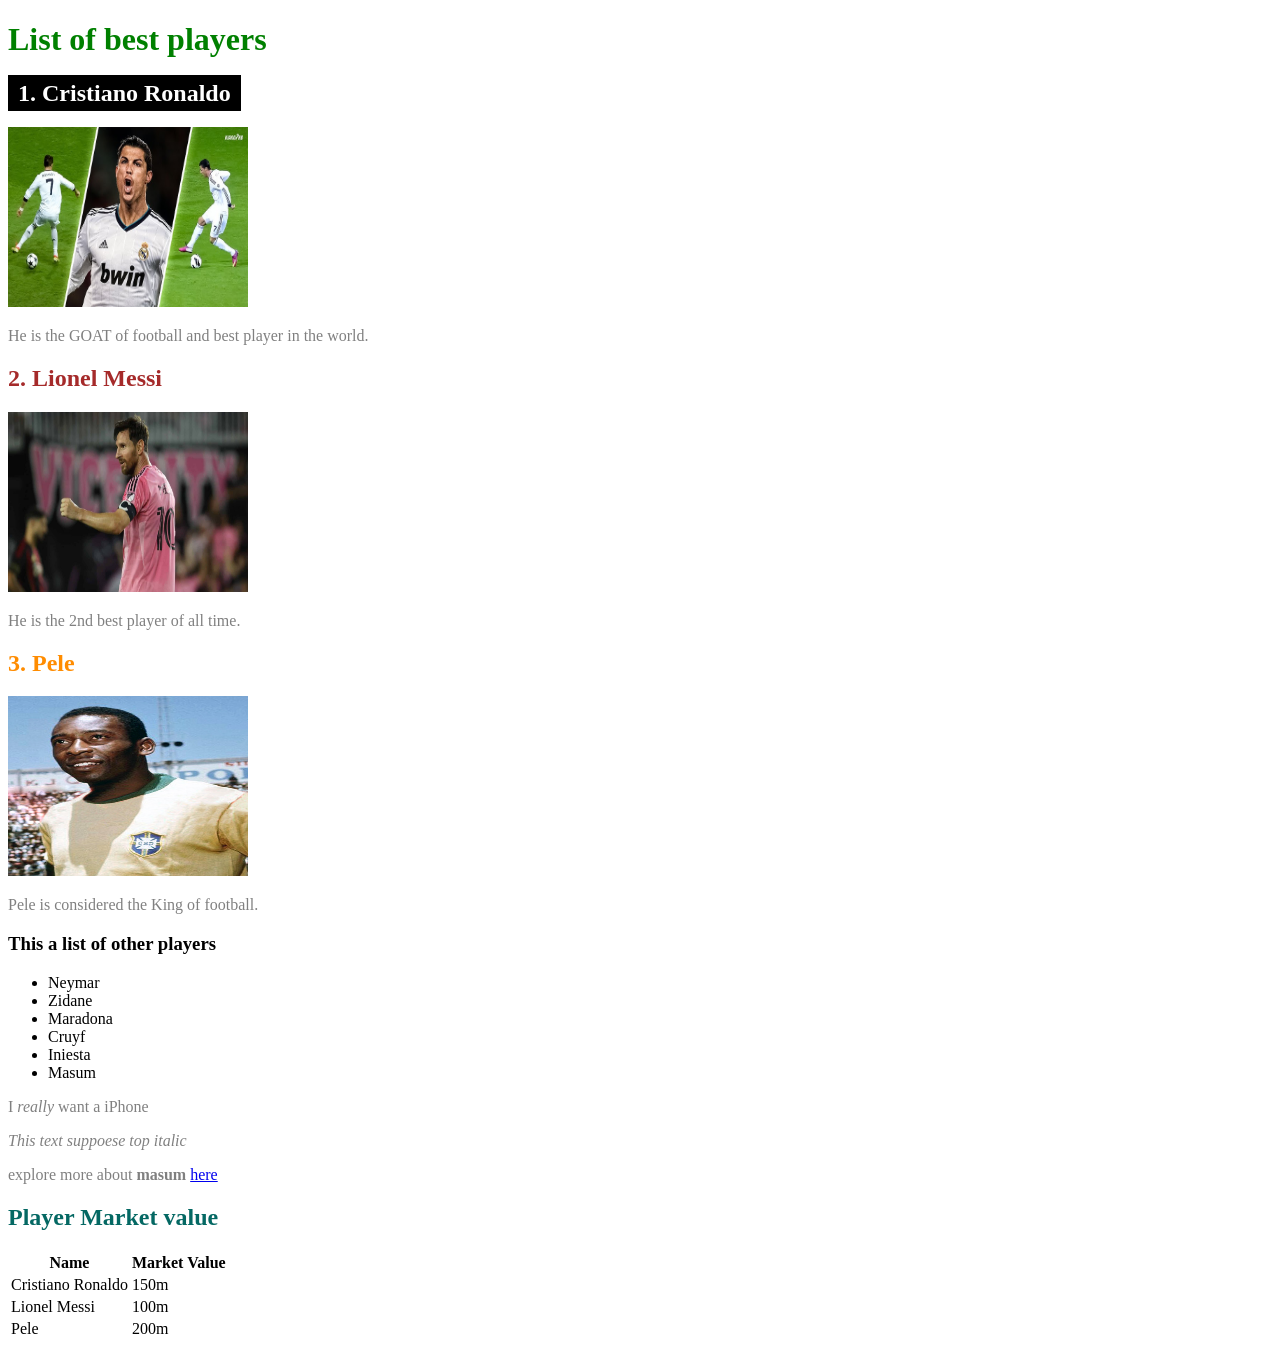
<file: index.html>
<!doctype html>
<html>
  <head>
    <title>Top Football Players</title>
    <link rel="stylesheet" href="style.css" />
  </head>
  <body>
    <div>
      <div>
        <h1>List of best players</h1>
        <h2 id="cr7"><span class="cr7">1. Cristiano Ronaldo</span></h2>
        <img src="cr7.jpg" width="240" height="180" alt="" />
      </div>
      <p>He is the GOAT of football and best player in the world.</p>
      <h2 id="lm10">2. Lionel Messi</h2>
      <img src="messi.jpg" width="240" height="180" alt="" />
      <p>He is the 2nd best player of all time.</p>
      <h2 id="king">3. Pele</h2>
      <img src="pele.jpg" width="240" height="180" alt="" />
      <p>Pele is considered the King of football.</p>
    </div>

    <div>
      <h3>This a list of other players</h3>
      <ul>
        <li>Neymar</li>
        <li>Zidane</li>
        <li>Maradona</li>
        <li>Cruyf</li>
        <li>Iniesta</li>
        <li>Masum</li>
      </ul>
    </div>
    <p>I <em>really</em> want a iPhone</p>
    <p><i>This text suppoese top italic</i></p>
    <div>
      <p>
        explore more about <strong>masum</strong> <a href="masum.html">here</a>
      </p>
    </div>

    <div>
      <h2>Player Market value</h2>
      <table>
        <th>Name</th>
        <th>Market Value</th>
        <tr>
          <td>Cristiano Ronaldo</td>
          <td>150m</td>
        </tr>
        <tr>
          <td>Lionel Messi</td>
          <td>100m</td>
        </tr>
        <tr>
          <td>Pele</td>
          <td>200m</td>
        </tr>
      </table>
    </div>
  </body>
</html>
</file>
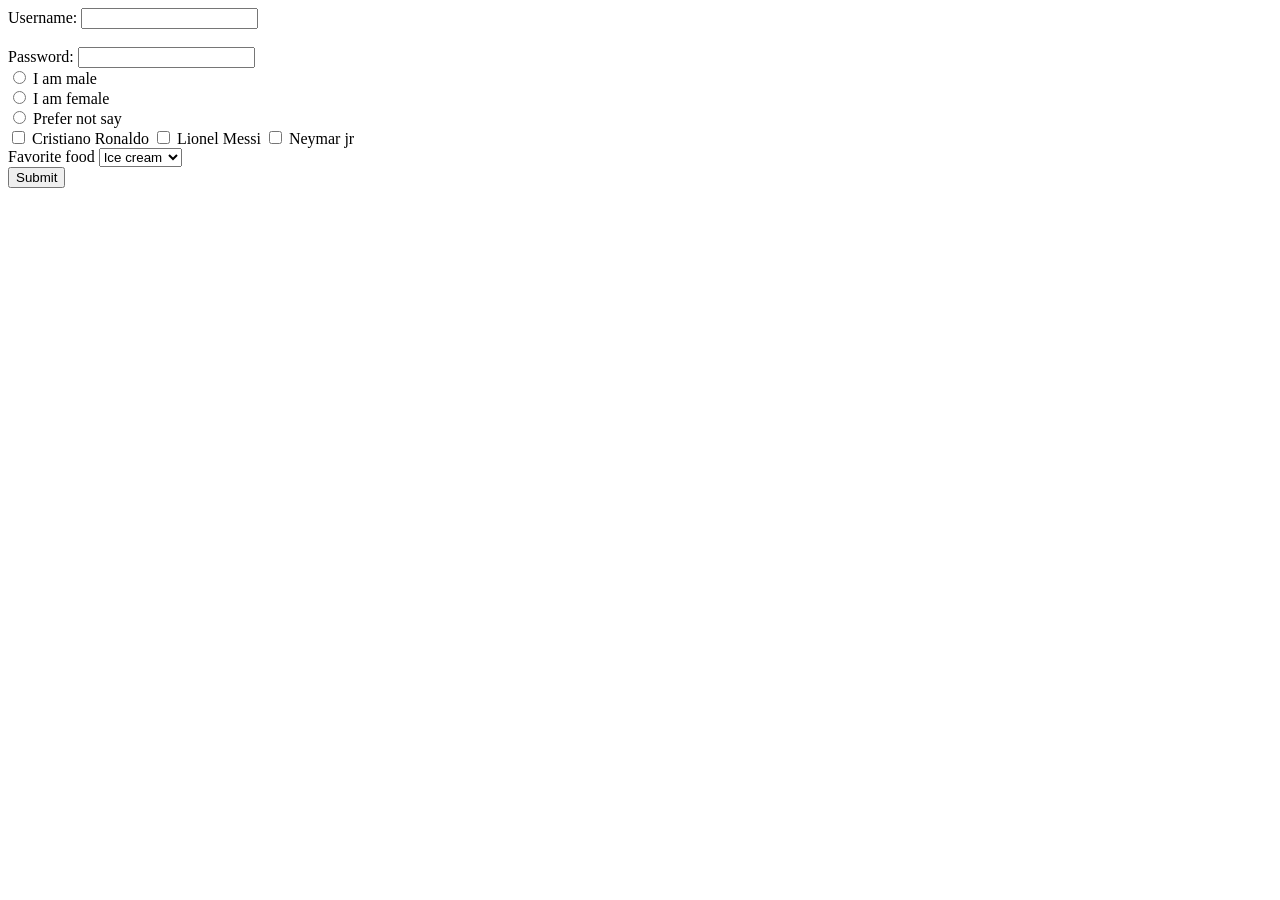
<file: forms.html>
<!doctype html>
<html lang="en">
  <head>
    <meta charset="UTF-8" />
    <meta name="viewport" content="width=device-width, initial-scale=1.0" />
    <title>Document</title>
  </head>
  <body>
    <form action="/registration" method="post">
      <label for="username">Username:</label>
      <input type="text" name="username" id="username" /><br /><br />

      <label for="password">Password:</label>
      <input type="password" name="password" id="password" /><br />

      <input type="radio" name="gender" id="male" value="male" />
      <label for="male">I am male</label><br />

      <input type="radio" name="gender" id="female" value="female" />
      <label for="female">I am female</label><br />

      <input type="radio" name="gender" id="other" value="other" />
      <label for="other">Prefer not say</label><br />

      <input
        type="checkbox"
        name="f_player"
        id="Cristiano Ronaldo"
        value="Cristiano Ronaldo"
      />
      <label for="Cristiano Ronaldo">Cristiano Ronaldo</label>

      <input
        type="checkbox"
        name="f_player"
        id="Lionel Messi"
        value="Lionel Messi"
      />
      <label for="Lionel Messi">Lionel Messi</label>

      <input type="checkbox" name="f_player" id="Neymar Jr" value="Neymar Jr" />
      <label for="Neymar Jr">Neymar jr</label><br />

      <label for="food">Favorite food</label>
      <select name="food" id="food">
        <option value="Ice cream">Ice cream</option>
        <option value="Chocolate">Chocolate</option>
        <option value="Candy">Candy</option></select
      ><br />

      <input type="submit" />
    </form>
  </body>
</html>
</file>
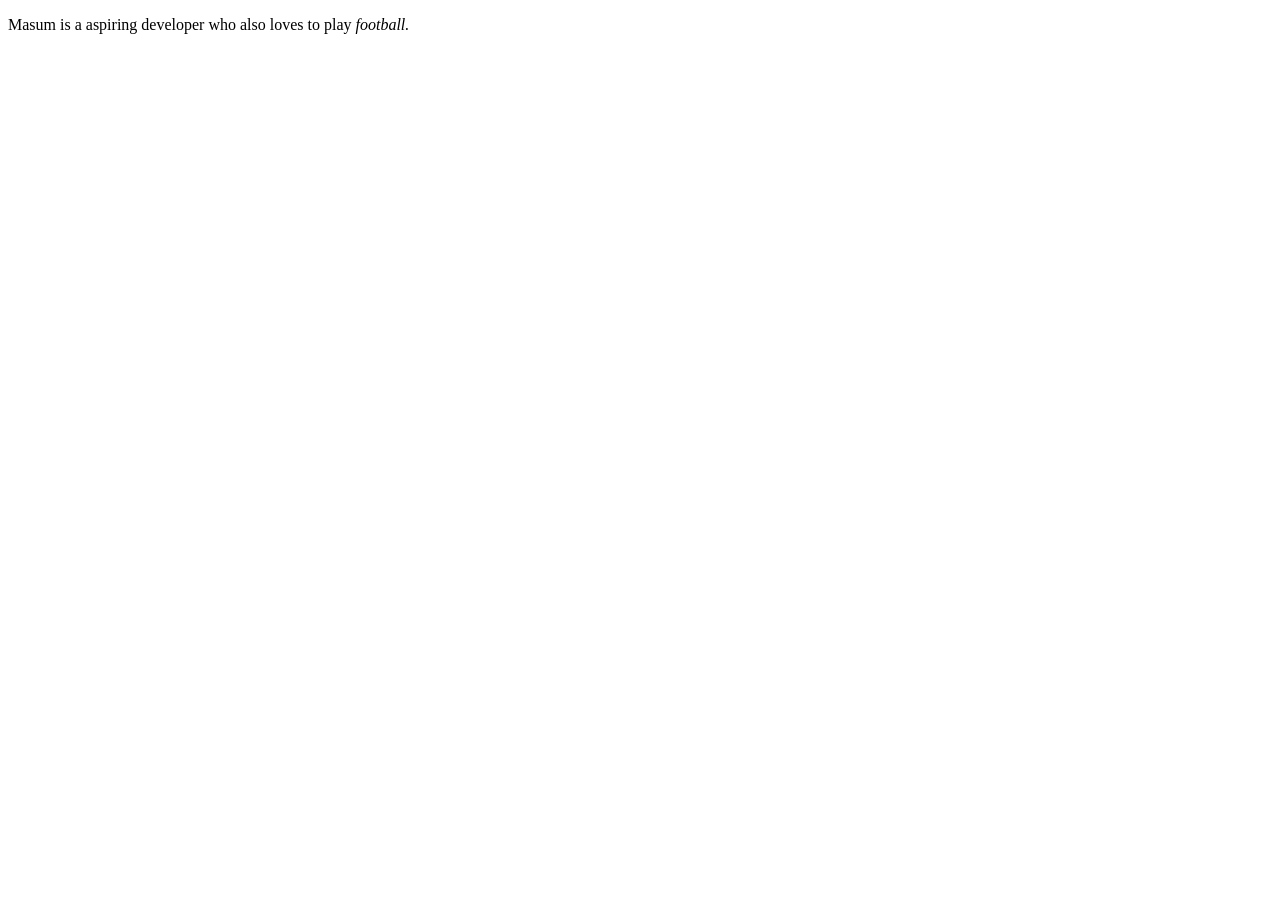
<file: masum.html>
<!doctype html>
<html>
  <head>
    <title>Top Football Players</title>
  </head>
  <body>
    <p>
      Masum is a aspiring developer who also loves to play <em>football.</em>
    </p>
  </body>
</html>
</file>
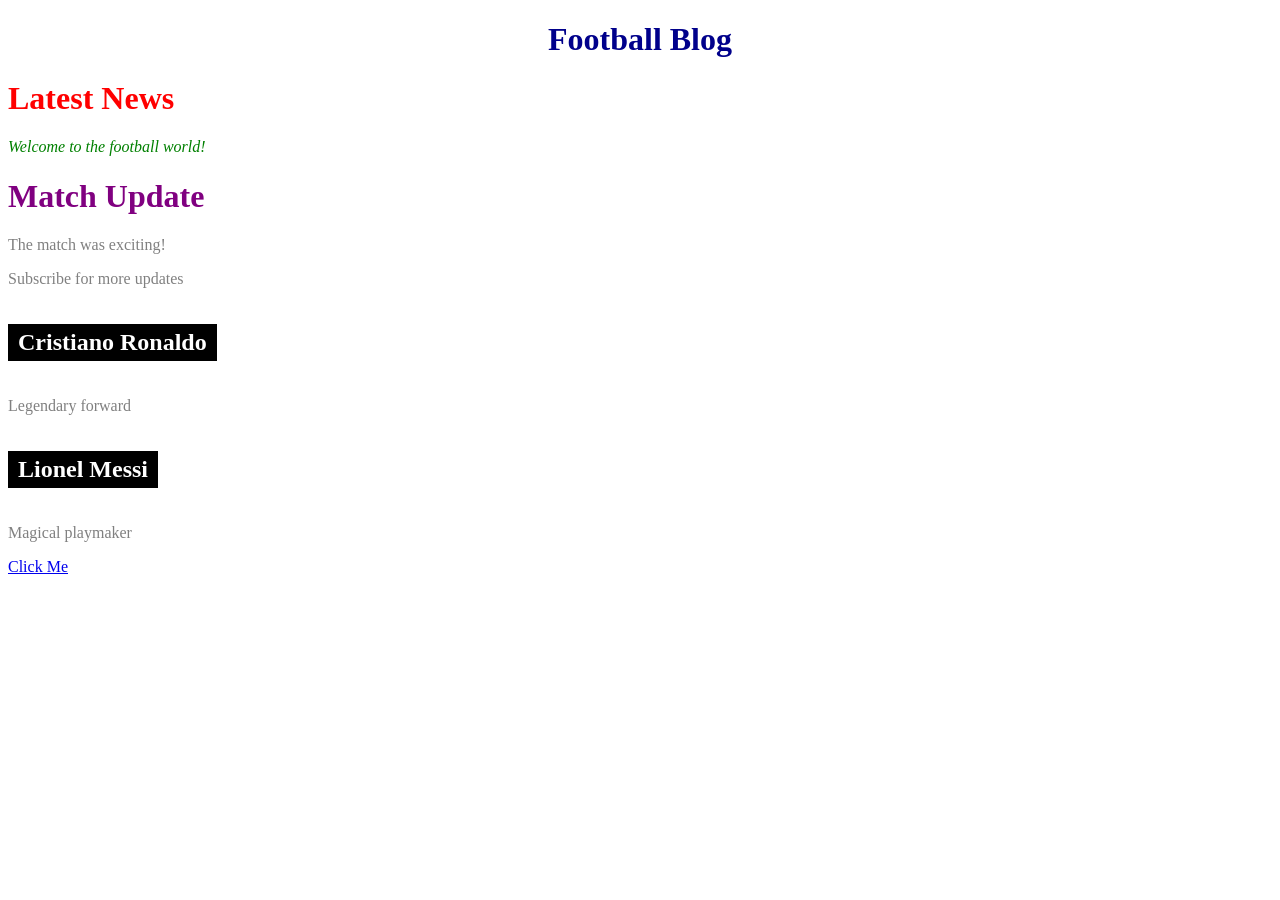
<file: selec.html>
<!doctype html>
<html lang="en">
  <head>
    <meta charset="UTF-8" />
    <title>CSS Selectors Demo</title>
    <link rel="stylesheet" href="style.css" />
  </head>
  <body>
    <h1 id="main-title">Football Blog</h1>

    <div id="blog">
      <h1>Latest News</h1>

      <p class="intro">Welcome to the football world!</p>

      <div>
        <h1>Match Update</h1>
        <p>The match was exciting!</p>
      </div>

      <p>Subscribe for more updates</p>
    </div>

    <h2 class="player">Cristiano Ronaldo</h2>
    <p class="desc">Legendary forward</p>

    <h2 class="player">Lionel Messi</h2>
    <p class="desc">Magical playmaker</p>

    <a href="#">Click Me</a>
  </body>
</html>
</file>
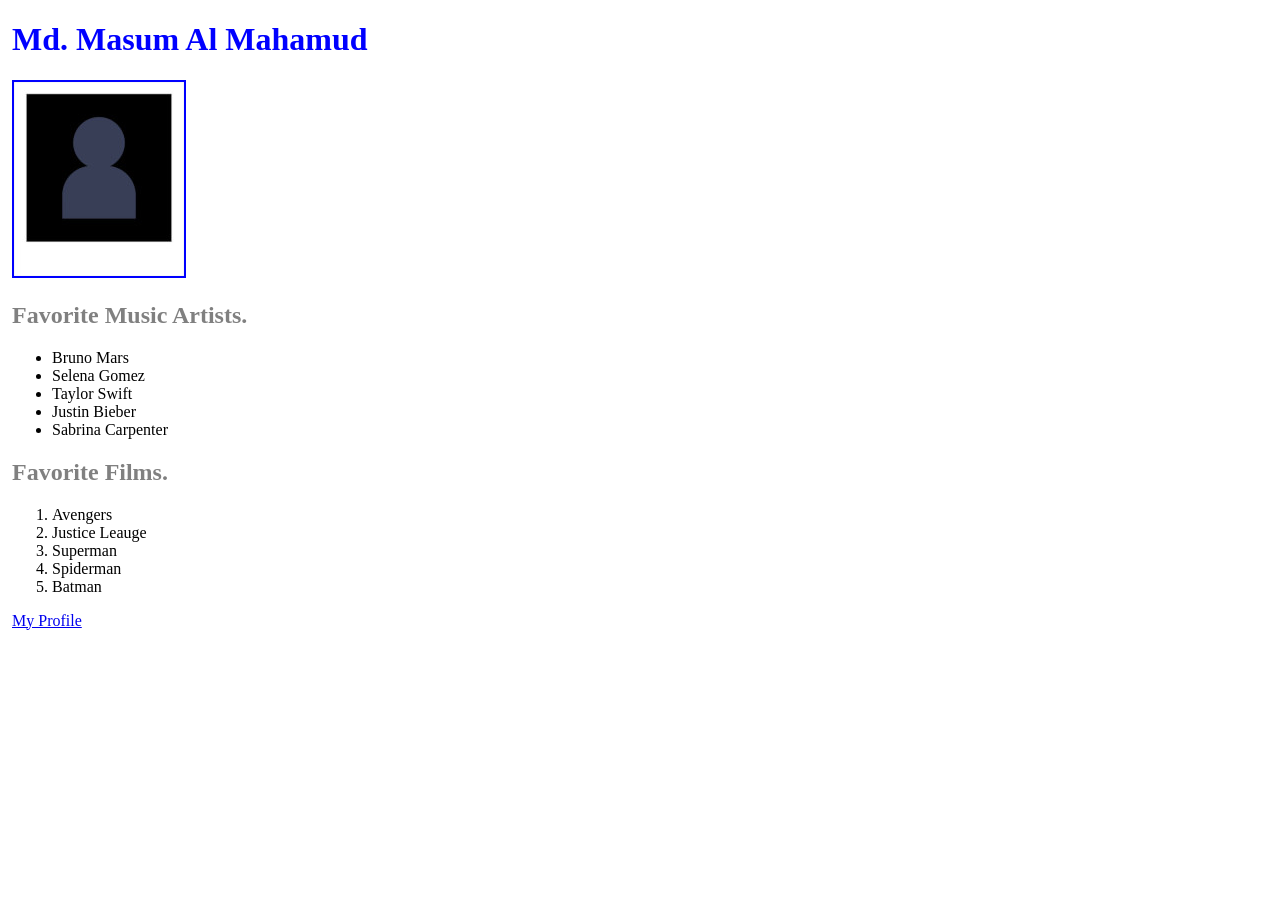
<file: assignments/A-2.html>
<!DOCTYPE html>
<html>

<head>
    <title>Md. Masum Al Mahamud</title>
    <link rel="stylesheet" href="A-2.css">
</head>

<body>
    <div>
        <h1>Md. Masum Al Mahamud</h1>
    </div>
    <div>
        <img src="photo.jpg" id="photo" alt="My Photo">
    </div>
    <div>
        <h2>Favorite Music Artists.</h2>
        <ul>
            <li>Bruno Mars</li>
            <li>Selena Gomez</li>
            <li>Taylor Swift</li>
            <li>Justin Bieber</li>
            <li>Sabrina Carpenter</li>
        </ul>
    </div>
    <div>
        <h2>Favorite Films.</h2>
        <ol>
            <li>Avengers</li>
            <li>Justice Leauge</li>
            <li>Superman</li>
            <li>Spiderman</li>
            <li>Batman</li>
        </ol>
    </div>
    <div>
        <a href="https://www.meta.com/" traget="_blank">My Profile</a>
    </div>
</body>

</html>
</file>
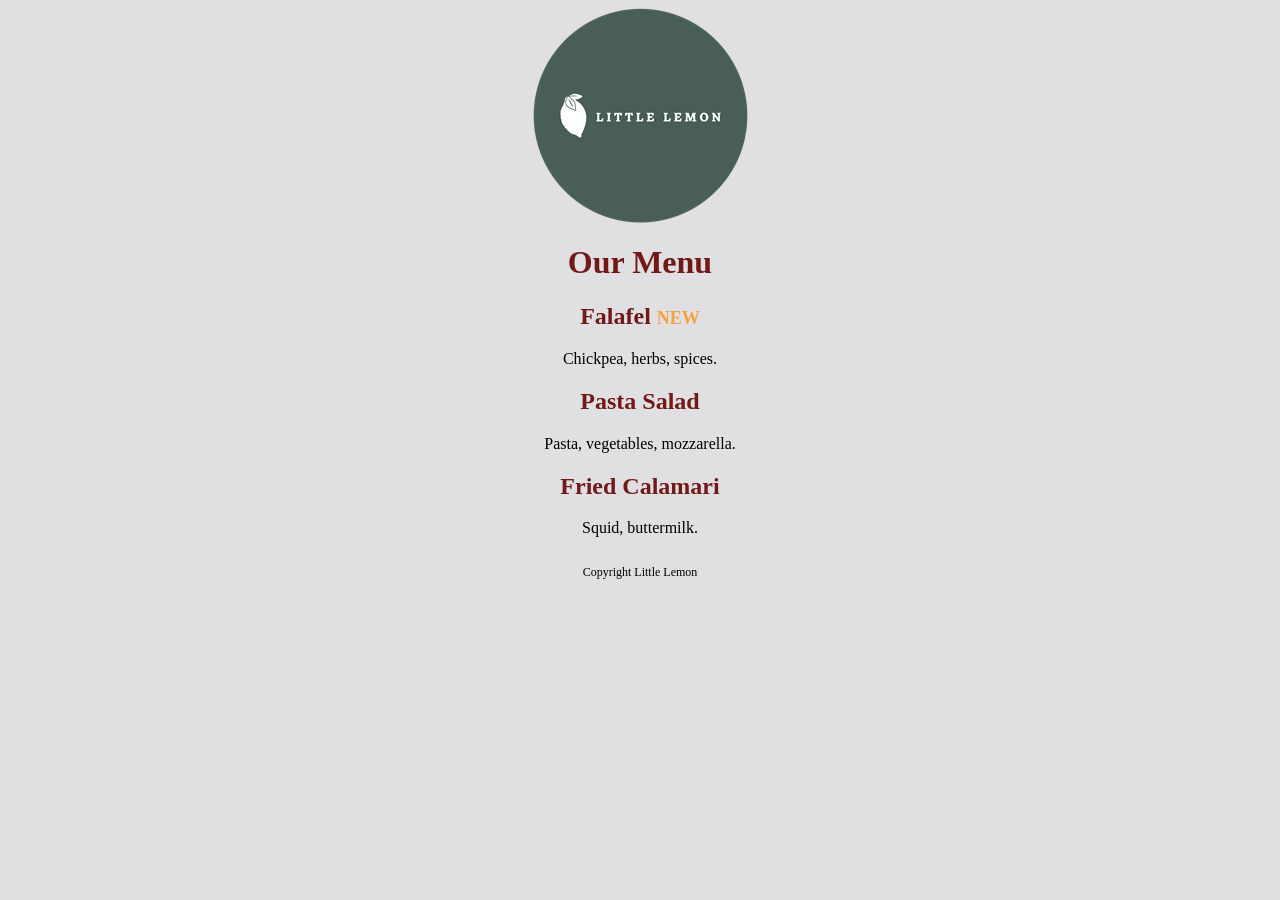
<file: assignments/assignment1.html>
<!DOCTYPE html>
<html>
<head>
    <title>Little Lemon</title>
    <link rel="stylesheet" href="assignment1.css">
</head>
<body>
    <div>
        <img src="logo.png" id="logo">
    </div>
    <div class="center-text">
        <h1 id="main">Our Menu</h1>
        <h2 class="sub">Falafel <span class="new">NEW</span></h2>
        <p>Chickpea, herbs, spices.</p>
        <h2 class="sub">Pasta Salad</h2>
        <p>Pasta, vegetables, mozzarella.</p>
        <h2 class="sub">Fried Calamari</h2>
        <p>Squid, buttermilk.</p>
    </div>
    <div class="center-text">
        <p id="copyright">
            Copyright Little Lemon
        </p>
    </div>
</body>
</html>
</file>
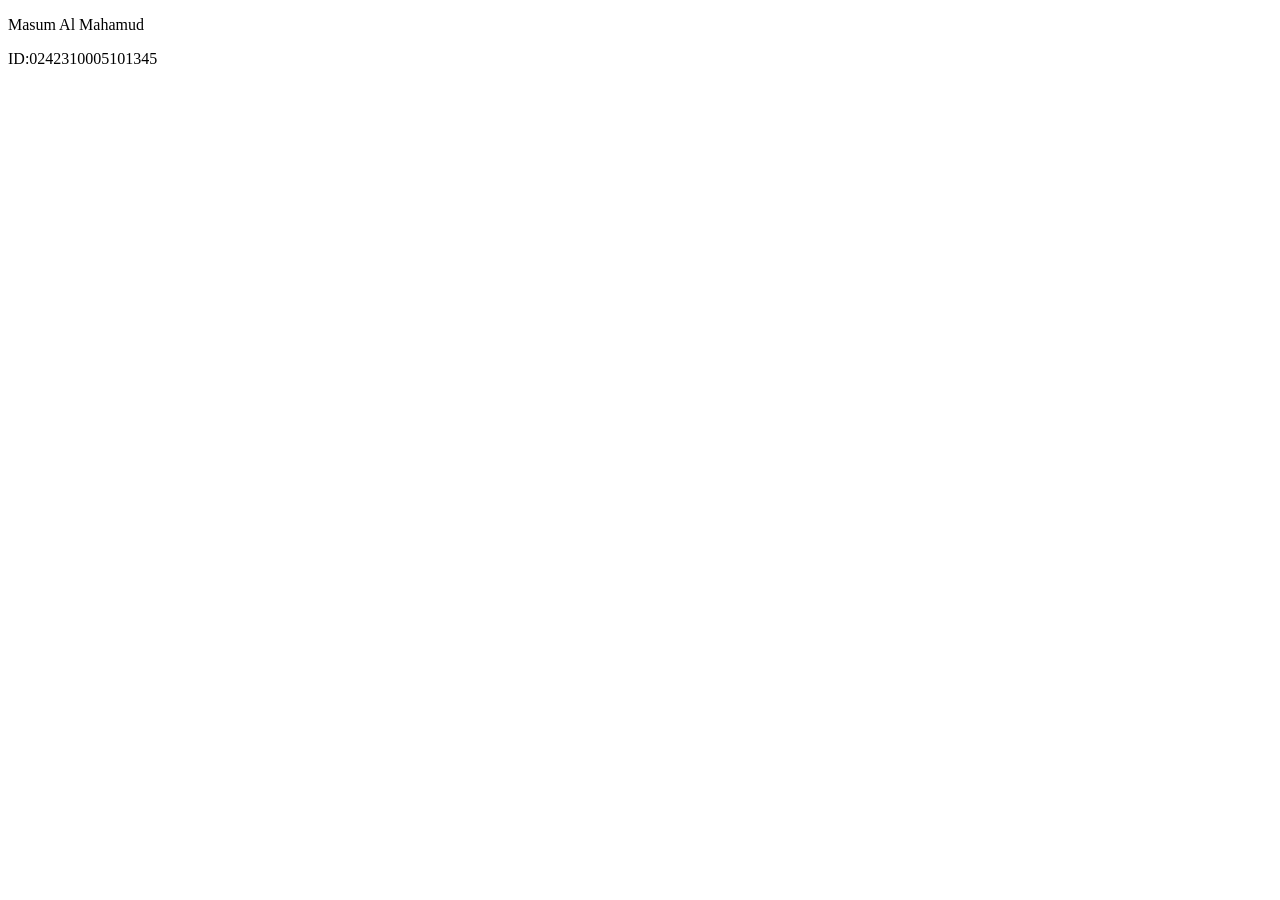
<file: IntroToFrontEnd/jj.html>
<!DOCTYPE html>
<html lang="en">
<head>
    <meta charset="UTF-8">
    <meta name="viewport" content="width=device-width, initial-scale=1.0">
    <title>Document</title>
</head>
<body>
    <p>Masum Al Mahamud</p>
    <p>ID:0242310005101345</p>
</body>
</html>
</file>
<file: style.css>
/* 1. Element Selector */
p {
  color: gray;
}

/* 2. ID Selector */
#main-title {
  color: darkblue;
  text-align: center;
}

/* 3. Class Selector */
.player {
  background-color: black;
  color: white;
  padding: 5px 10px;
  display: inline-block;
}

/* 4. Element with Class Selector */
p.intro {
  font-style: italic;
  color: green;
}

/* 5. Descendant Selector */
#blog h1 {
  color: blue;
}

/* 6. Multiple Descendant */
#blog div h1 {
  color: purple;
}

/* 7. Child Selector */
#blog > h1 {
  color: red;
}

/* 8. Hover Pseudo-Class */
a:hover {
  color: orange;
}
h1 {
  color: green;
}
.cr7 {
  color: white;
  padding: 5px 10px;
  background-color: black;
}
h2 {
  color: rgb(4, 104, 99);
}
#lm10 {
  color: brown;
}
#king {
  color: darkorange;
}
</file>
<file: assignments/A-2.css>
#photo{
    border: 2px solid blue;
}
h1{
    color: blue;
}
h2{
    color: grey;
}
div{
    margin: 4px;
}
</file>
<file: assignments/assignment1.css>
/*
body{
    background-color: #E0E0E2;
}
#main{
    color: #721817;
}
.sub{
    color: #721817;
}
.center-text{
    text-align: center;
}
#logo{
    display: block;
    margin-left: auto;
    margin-right: auto;
}
.new{
    color: #FA9F42;
    font-size: 0.75em;
}
#copyright{
    padding-top: 12px;
    font-size: 0.75em;
}
    */

body {
  background-color: #e0e0e2;
}

h1 {
  color: #721817;
}

h2 {
  color: #721817;
}

.center-text {
  text-align: center;
}

#logo {
  display: block;
  margin-left: auto;
  margin-right: auto;
}

h2 > span {
  color: #fa9f42;
  font-size: 0.75em;
}

#copyright {
  padding-top: 12px;
  font-size: 0.75em;
}
</file>
